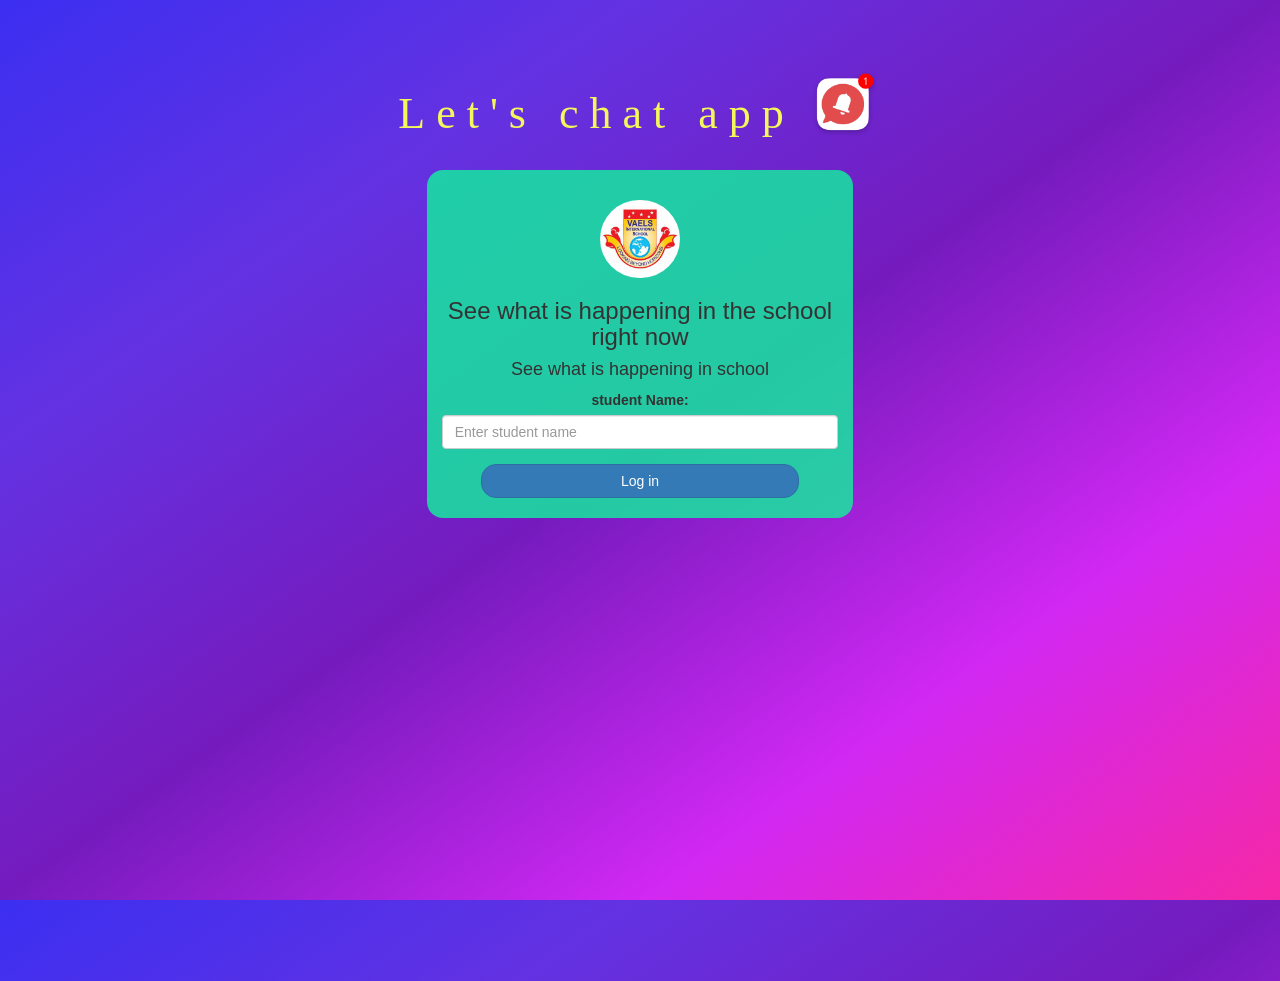
<file: index.html>
<!DOCTYPE html>
<html>
<head>
	<title>Let's Chat App</title>
<link href="https://fonts.googleapis.com/css?family=Yeon+Sung&display=swap" rel="stylesheet"><meta name="viewport" content="width=device-width, initial-scale=1">

<link rel="stylesheet" href="https://maxcdn.bootstrapcdn.com/bootstrap/3.4.0/css/bootstrap.min.css">
<script src="https://ajax.googleapis.com/ajax/libs/jquery/3.4.1/jquery.min.js"></script>
<script src="https://maxcdn.bootstrapcdn.com/bootstrap/3.4.0/js/bootstrap.min.js"></script>

<link rel="stylesheet" type="text/css" href="style.css">
<script src="login_let's_chat.js"></script>
</head>
<body>
<center>
	<h1 class="header">	
		Let's chat app	<sup>
	<img src="notification.png">
	</sup>
</h1>
	<div class="col-lg-4 col-md-6 col-sm-6 col-xs-11 login_div">
	<img src="logo.jpg" class="logo">
		<h3 >See what is happening in the school right now</h3>
		<h4 >See what is happening in school</h4>
		<div class="form-group">
		  <label >student Name:</label>
		  <input type="text" placeholder="Enter student name" class="form-control" id="input_student">

		</div>
		<button id="login_button" class="btn btn-primary"  onclick="addstudent();">Log in</button>
		<br><br>
	</div>
</center>
</body>
</html>
</file>
<file: style.css>
html, body
{
  height: 100%;
  margin: 0;
}

body
{
background-image: linear-gradient(to left top, #f528a6, #d128f3, #751bbe, hsl(257, 75%, 54%), #3c2ff1);
}

.header
{
	color: rgb(244, 247, 91);font-family: 'sans-serif';font-size: 44px;letter-spacing: 11px;margin-top: 81px;
}
.header img
{
	width: 79px;margin-left: -14px;
}

.login_div
{
	background: rgba(15, 245, 157, 0.8);float: none;border-radius: 16px;
}

.logo
{
	width: 80px;margin-top: 30px;border-radius: 40px;
}

#login_button
{
	width: 80%;border-radius: 15px;
}

.room_name
{
	cursor: pointer;
	font-size: 20px;
}


#logout
{
	font-size: 20px; float: right;
}


#output
{
	padding: 10px; width:80%;background: rgba(255,255,255,0.8);border-radius: 15px;
}

.input_div_room_page
{
	width: 80%;
}

.input_div label
{
	color: white;font-size: 20px;
}


.input_div_message_page
{
	position: fixed;bottom: 0px;width: 100%;background: rgba(255,255,255,0.8);
}
.input_div_message_page label
{
	color: black;
}
.input_div_message_page #msg
{
	width: 80%;
}
.input_div_message_page button
{
	margin-top: 15px;
	width: 50%; 
}
.color_white
{
	color: white
}

.user_tick
{
	width:22px;
}
.message_h4
{
	padding-left:5px;color:rgb(255, 0, 128);
}
</file>
